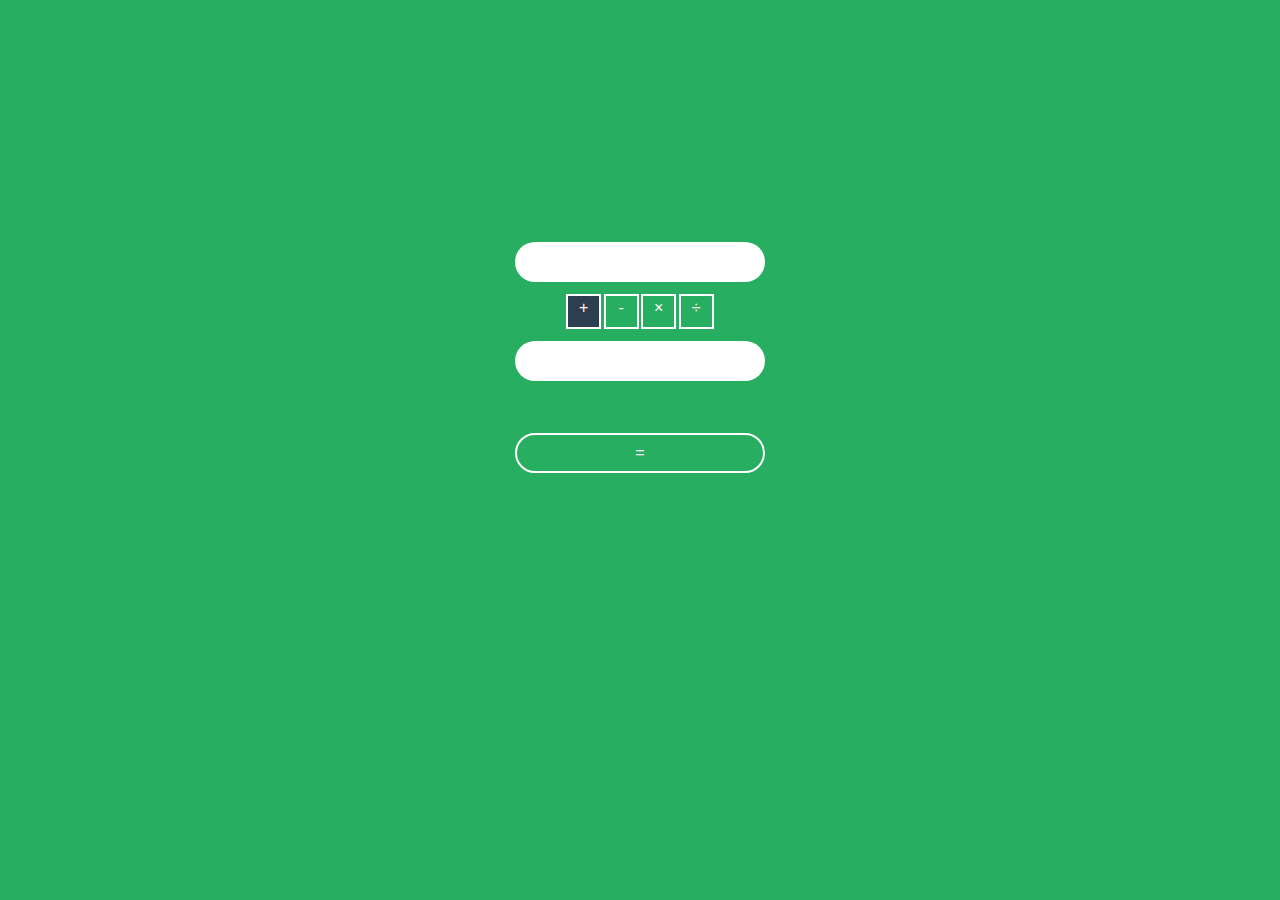
<file: index.html>
<!DOCTYPE html>
<html>
<head>
	<meta charset="utf-8">
	<meta name="viewport" content="width=device-width, initial-scale=1, shrink-to-fit=no">
	<title>Calculadora Incrível</title>
	<link rel="stylesheet" 	 href="https://maxcdn.bootstrapcdn.com/bootstrap/4.0.0/css/bootstrap.min.css" integrity="sha384-Gn5384xqQ1aoWXA+058RXPxPg6fy4IWvTNh0E263XmFcJlSAwiGgFAW/dAiS6JXm" crossorigin="anonymous">
	<link rel="stylesheet" href="css/style.css">
	<link href="https://fonts.googleapis.com/css?family=Varela+Round" rel="stylesheet">
</head>

<body>
	<div class="container calculator">
		<div class="row text-center justify-content-center">
			<div class="col-12">
	<input type="number"  name="input-1" id="elem-1">
</div>
    <div class="col-12">
    	<div class="container operations">
    		<div class="row align-items-center text-center">
    			<div class="col operation">		
			<input type="radio" id="sum-operation" value="+" name="operation" checked/>
			<label for="sum-operation">+</label>
</div>
	<div class="col operation">
	<input type="radio" id="subtract-operation" value="-" name="operation"/>
	<label for="subtract-operation">-</label>
</div>
	<div class="col operation">
	<input type="radio" id="multiply-operation" value="*" name="operation"/>
	<label for="multiply-operation">&times;</label>
</div>
	<div class="col operation">
	<input type="radio" id="divide-operation" value="/" name="operation"/>
	<label for="divide-operation">&divide;</label>
</div>
</div>
</div>
</div>
     <div class="col-12">
	<input type="number" name="input-2" id="elem-2">
</div>

<div class="col-12">
	<button id="calculate-button">=</button>
</div>
<div class="col-12">
	<h2 id="result"></h2>
</div>

<script src="js/script.js"></script>
</body>
</html>
</file>
<file: css/style.css>
body {
	background-color: #27ae60;
	color: white;
}
input[type="number"] {
	height: 40px;
	width: 250px;
	margin-top: 12px;
	border-radius: 25px;
	border: none;
	margin-bottom: 12px;
	text-align: center;
}

button {
	height: 40px;
	width: 250px;
	margin-top: 40px;
	border-radius: 25px;
	border-style: solid;
	border-color: white;
	background-color: #27ae60;
	color: white;
}

button:hover {
	background-color: #2c3e50;
	cursor: pointer;
	transition: .2s;
}

h2 {
	color: white;
	margin-top: 25px;
}

.calculator {
	margin-top: 230px
}
.operations input[type="radio"]:checked + label {
}
	input[type="radio"] {
		display: none;
}
label {
	background: none;
	border: 2px solid #fff;
	cursor: pointer;
	height: 35px;
	margin: 0;
	vertical-align: middle;
	width: 35px
}
input[type="radio"]:checked + label{
	background: #2c3e50;
}
input[type="radio"]: checked + label{
	background: #34495e;
	transition: .1s;	
}
.operations{
	width: 150px;
}
.operation {
	padding: 0;
}
</file>
